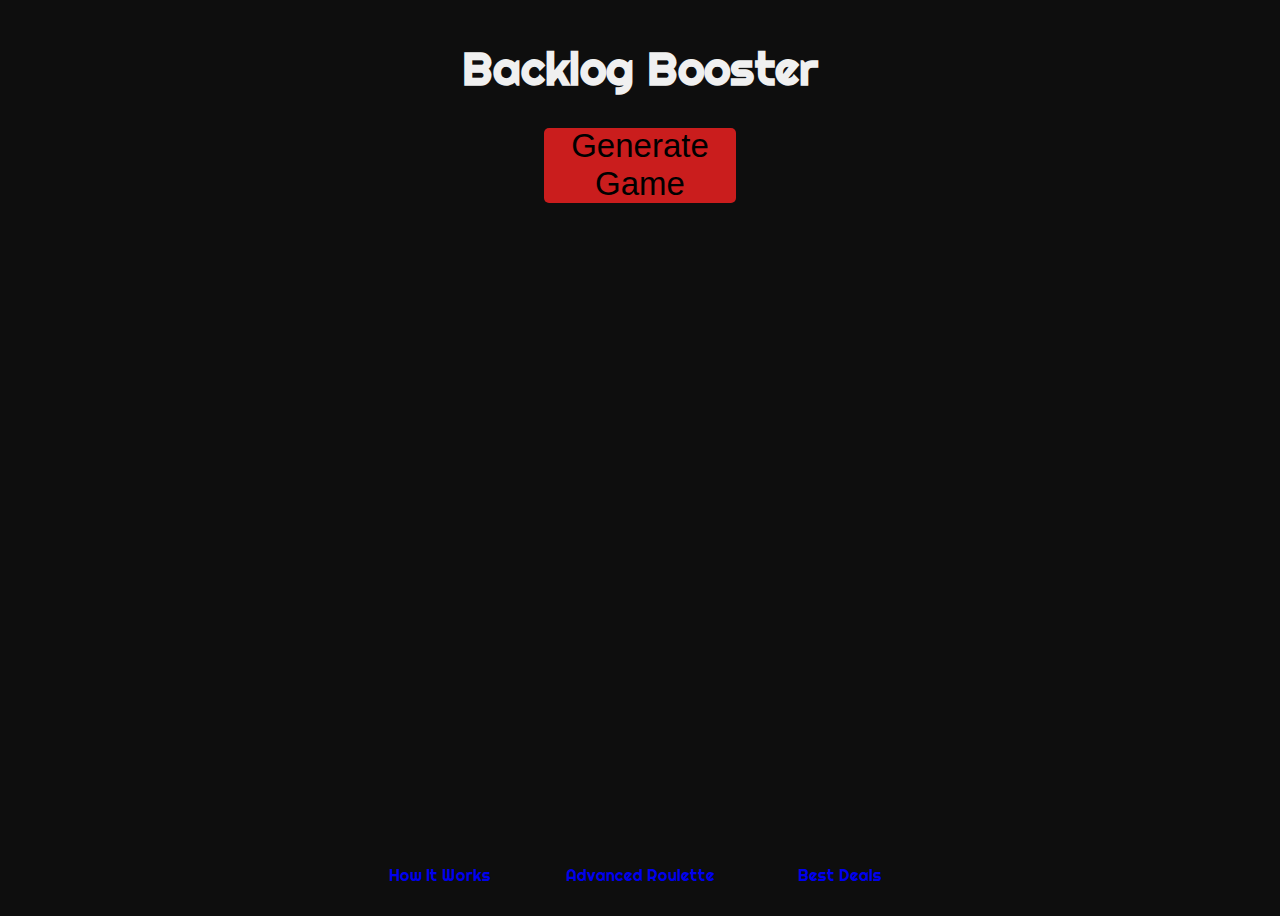
<file: index.html>
<!DOCTYPE html>
<html lang="en">
<head>
    <meta charset="UTF-8">
    <meta http-equiv="X-UA-Compatible" content="IE=edge">
    <meta name="viewport" content="width=device-width, initial-scale=1.0">
    <title>I'm Feeling Lucky</title>
    <link rel="stylesheet" href="index.css">
    <link rel="preconnect" href="https://fonts.googleapis.com">
    <link rel="preconnect" href="https://fonts.gstatic.com" crossorigin>
    <link href="https://fonts.googleapis.com/css2?family=Righteous&display=swap" rel="stylesheet"> 
</head>
<body>
    <h1>Backlog Booster</h1>
    <div class = "submission">
        <button class = "gameButton", type = "button">
            Generate Game
        </button>
    </div>
    <div class = "games">

    </div>
    <div class = "background">

    </div>
    <div class = "footer">
        <a href="howitworks.html" style = "text-decoration: none">How It Works</a>
        <a href="specificsearch.html" style = "text-decoration: none">Advanced Roulette</a>
        <a href="bestdeals.html" style = "text-decoration: none">Best Deals</a>
    </div>
</body>
<script src = "promise.js"></script>
<script src = "background.js"></script>
</html>
</file>
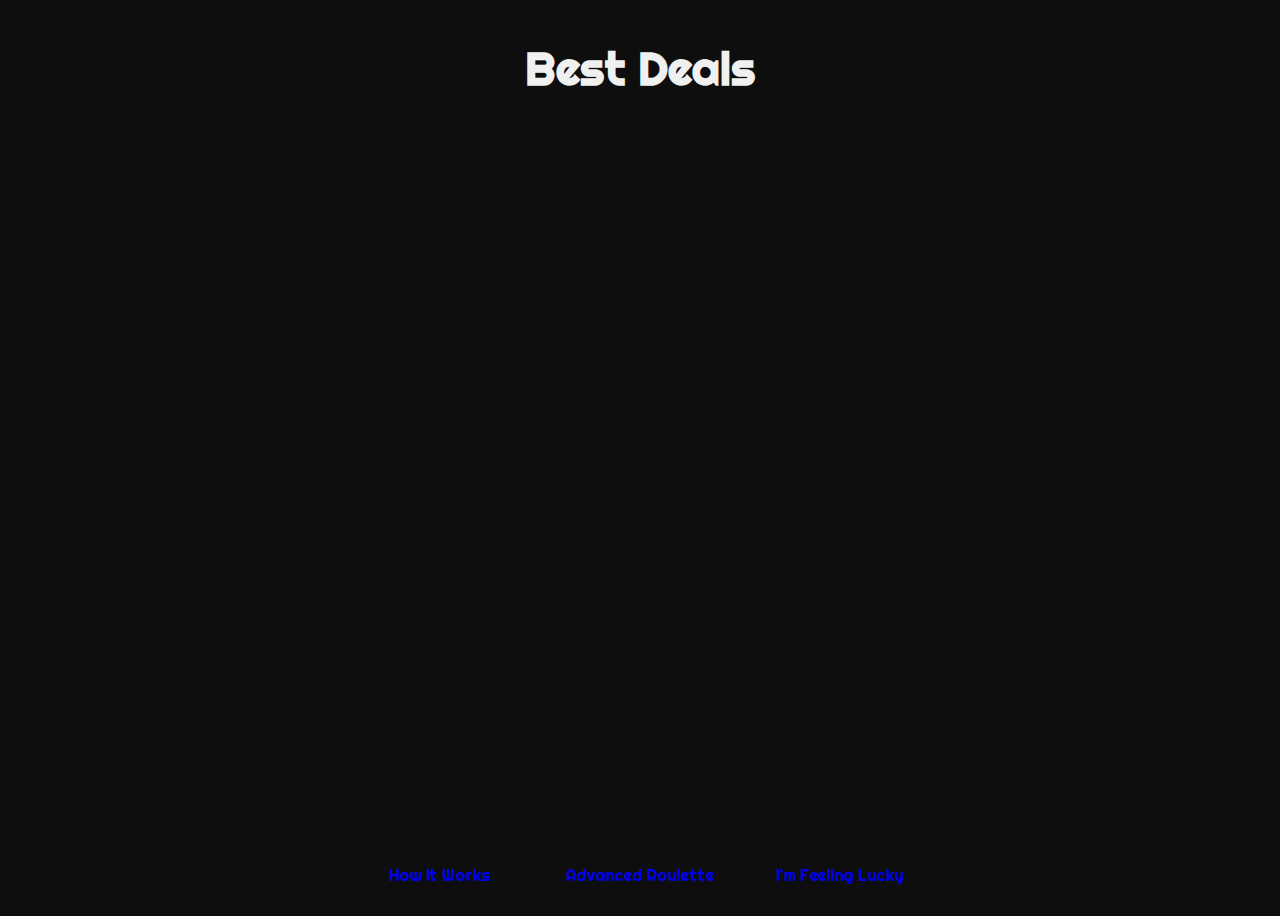
<file: bestdeals.html>
<!DOCTYPE html>
<html lang="en">
<head>
    <meta charset="UTF-8">
    <meta http-equiv="X-UA-Compatible" content="IE=edge">
    <meta name="viewport" content="width=device-width, initial-scale=1.0">
    <title>Best Deals</title>
    <link rel="stylesheet" href="bestdeals.css">
    <link rel="preconnect" href="https://fonts.googleapis.com">
    <link rel="preconnect" href="https://fonts.gstatic.com" crossorigin>
    <link href="https://fonts.googleapis.com/css2?family=Righteous&display=swap" rel="stylesheet"> 
</head>
<body>
    <h1>Best Deals</h1>
    <div class = "listContainer">

    </div>
    
    <div class = "footer">
        <a href="howitworks.html" style = "text-decoration: none">How It Works</a>
        <a href="specificsearch.html" style = "text-decoration: none">Advanced Roulette</a>
        <a href="index.html" style = "text-decoration: none">I'm Feeling Lucky</a>
    </div>

    <div class = "background">

    </div>
</body>
<script src = "background.js"></script>
<script src="bestdeal.js"></script>
</html>
</file>
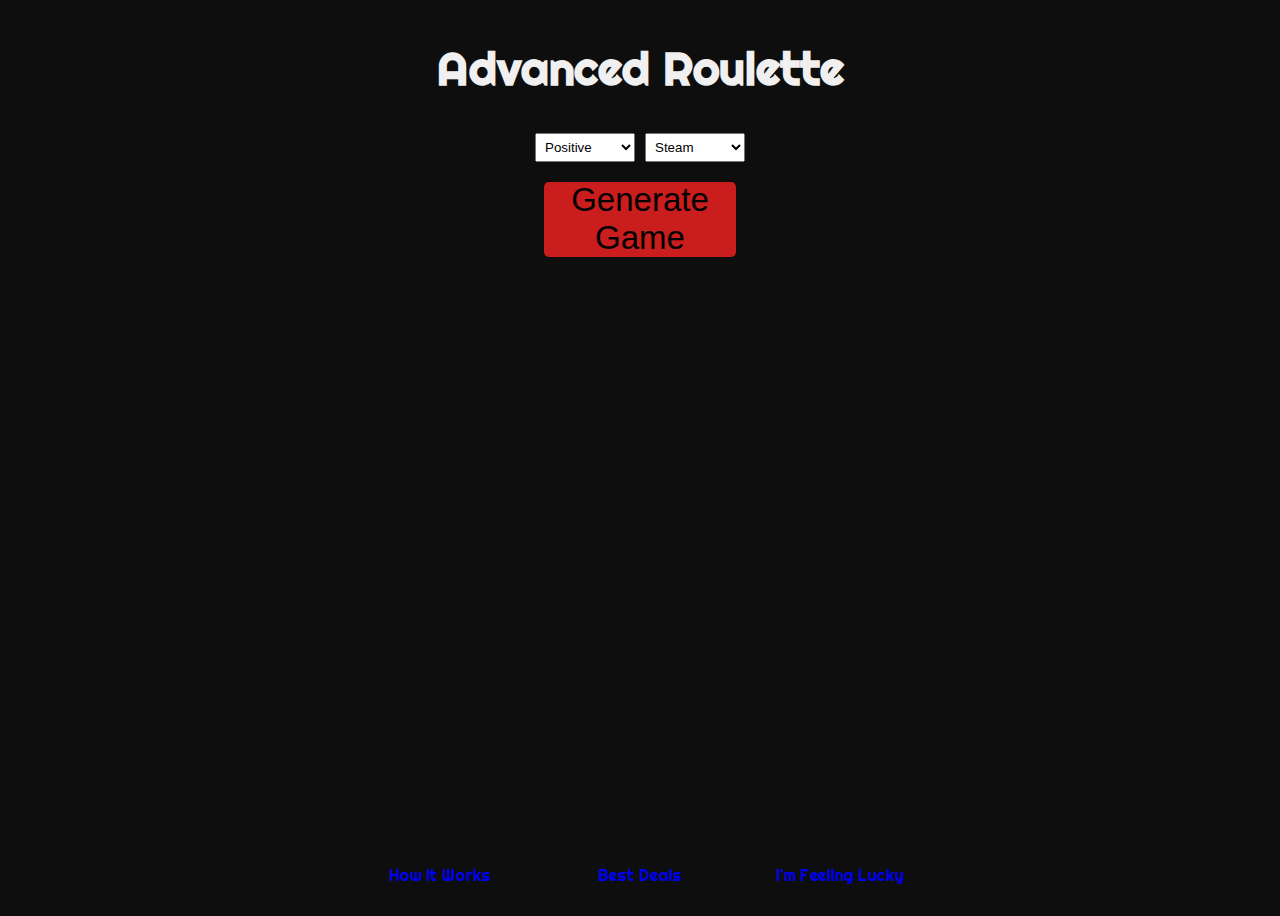
<file: specificsearch.html>
<!DOCTYPE html>
<html lang="en">
<head>
    <meta charset="UTF-8">
    <meta http-equiv="X-UA-Compatible" content="IE=edge">
    <meta name="viewport" content="width=device-width, initial-scale=1.0">
    <title>Advanced Roulette</title>
    <link rel="stylesheet" href="advancedroulette.css">
    <link rel="preconnect" href="https://fonts.googleapis.com">
    <link rel="preconnect" href="https://fonts.gstatic.com" crossorigin>
    <link href="https://fonts.googleapis.com/css2?family=Righteous&display=swap" rel="stylesheet"> 
</head>
<body>
    <h1>Advanced Roulette</h1>

    <div class = "dropdown">
        <label class = "review" for="review"></label>
        <select name="review" id="review">
            <option value="70">Positive</option>
            <option value="40">Mixed</option>
            <option value="0">Any</option>
        </select>
        <label for="store"></label>
        <select name="store" id="store">
            <option value = "1">Steam</option>
            <option value = "2">GamersGate</option>
            <option value = "3">Green Man Gaming</option>
            <option value = "4">Amazon</option>
            <option value = "5">Gamestop</option>
            <option value = "6">Direct2Drive</option>
            <option value = "7">GoG</option>
            <option value = "8">Origin</option>
            <option value = "9">Get Games</option>
            <option value = "10">Shiny Loot</option>
            <option value = "11">Humble Store</option>
            <option value = "12">Desura</option>
            <option value = "13">Uplay</option>
            <option value = "14">IndieGameStand</option>
            <option value = "15">Fanatical</option>
            <option value = "16">Gamesrocket</option>
            <option value = "17">Games Republic</option>
            <option value = "18">SilaGames</option>
            <option value = "19">Playfield</option>
            <option value = "20">ImperialGames</option>
            <option value = "21">WinGameStore</option>
            <option value = "22">FunStockDigital</option>
            <option value = "23">GameBillet</option>
            <option value = "24">Voidu</option>
        </select>    
    </div>
    <button class = "gameButton", type = "button">
        Generate Game
    </button>

    <div class = "gameDoc">

    </div>
    <div class = "background">

    </div>

    <div class = "footer">
        <a href="howitworks.html" style = "text-decoration: none">How It Works</a>
        <a href="bestdeals.html" style = "text-decoration: none">Best Deals</a>
        <a href="index.html" style = "text-decoration: none">I'm Feeling Lucky</a>
    </div>
</body>
<script src = "background.js"></script>
<script src = "advroulette.js"></script>
</html>
</file>
<file: index.css>
@import url("background.css");

body {
    background-color: #0E0E0E;
    color: #f0f0f0;
    font-family: 'Righteous', cursive;
    min-height: 100vh;
    display: flex;
    flex-direction: column;
}

h1 {
    display: flex; 
    justify-content: center;
    font-size: 46px;
    text-align: center;
}

a:visited {
    color: #f0f0f0;
}

a:active {
    color: #f0f0f0;
}

.footer {
    color: #f0f0f0;
    display: grid;
    grid-template-columns: repeat(3, 200px);
    justify-content: center;
    align-items: center;
    width: auto;
    min-width: 200px;
    height: 65px;
    margin-top: auto;
    text-align: center;
    background-color: #0e0e0e;
}

.gameButton {
    display: flex;
    justify-content: center;
    margin-left: auto;
    margin-right: auto;
    border: none;
    border-radius: 5px;
    background-color: rgb(202, 29, 29);
    width: 15vw;
    height: 7.5vh;
    font-size: 33px;
    max-width: 288px;
    max-height: 71px;
    min-height: 75px;
    min-width: 175px;
    align-items: center;
}

.submission {
    display: flex;
    justify-content: center;
    z-index: 1;
}
.games {
    display: flex;
    text-align: center;
    height: auto;
    z-index: 0;
    max-width:15vw;
    min-width: 225px;
    flex-direction: column;
    margin-left: auto;
    margin-right: auto;
    font-size: 25px;
}

.games img {
    height: 95px;
    width: 240px;
    border-radius: 5px;
    border: 1px solid #f0f0f0
}

.games img:hover {
    transform: scale(1.1)
}

.gameButton:hover{
    background-color: rgb(255, 35, 35);
}
.gameButton:active {
    transform: scale(.95);
}

@media only screen and (max-width: 812px){
    .footer {
            color: #f0f0f0;
            display: grid;
            grid-template-columns: 200px;
            justify-content: center;
            align-items: center;
            width: 100vw;
            min-width: 200px;
            height: auto;
            margin-top: auto;
            text-align: center;
            background-color: #0e0e0e;
    }
    .gameDoc img {
        margin-left: -9px;
    }
    .footer a {
        margin-left: -16px;
    }

}
</file>
<file: bestdeals.css>
@import url("background.css");

body {
    background-color: #0E0E0E;
    color: #f0f0f0;
    font-family: 'Righteous', cursive;
    max-width: 100vw;
    min-height: 100vh;
    display: flex;
    flex-direction: column;
}

h1 {
    display: flex; 
    justify-content: center;
    z-index: 1;
    font-size: 46px;
}

a:visited {
    color: #f0f0f0;
}

a:active {
    color: #f0f0f0;
}

.footer {
    color: #f0f0f0;
    display: grid;
    grid-template-columns: repeat(3, 200px);
    justify-content: center;
    align-items: center;
    width: auto;
    min-width: 200px;
    height: 65px;
    margin-top: auto;
    text-align: center;
    background-color: #0e0e0e;
}

.listContainer {
    display: grid;
    grid-template-columns: repeat(2, 400px);
    justify-content: center;
    text-align: center;
    height: 50vh;
    object-fit: fill;
}

.listContainer img{
    height: 90px;
    width: 240px;
    border-radius: 5px; 
    border: 1px solid #f0f0f0
}

.listContainer img:hover{
    transform: scale(1.1)
}

@media only screen and (max-width: 812px){

    .listContainer {
        grid-template-columns: 375px;
        overflow-y: auto;
        height: 100%;
        }

    .footer {
            color: #f0f0f0;
            display: grid;
            grid-template-columns: 200px;
            justify-content: center;
            align-items: center;
            width: 100vw;
            min-width: 200px;
            height: auto;
            margin-top: auto;
            text-align: center;
            background-color: #0e0e0e;
    }

    .gameDoc img {
        margin-left: -9px;
    }

    .footer a {
        margin-left: -16px;
    }

    
}
</file>
<file: advancedroulette.css>
@import url("background.css");

body {
    background-color: #0E0E0E;
    color: #f0f0f0;
    font-family: 'Righteous', cursive;
    min-height: 100vh;
    display: flex;
    flex-direction: column;
}

h1 {
    display: flex; 
    justify-content: center;
    font-size: 46px;
    text-align: center;
}

.gameButton {
    display: flex;
    justify-content: center;
    margin-left: auto;
    margin-right: auto;
    border: none;
    border-radius: 5px;
    background-color: rgb(202, 29, 29);
    width: 15vw;
    height: 7.5vh;
    font-size: 33px;
    max-width: 288px;
    max-height: 71px;
    min-height: 75px;
    min-width: 175px;
    align-items: center;
}
.gameButton:hover {
    background-color: rgb(255, 35, 35);
}
.gameButton:active {
    transform: scale(.95);
}

.gameDoc {
    display: flex;
    justify-content: center;
    text-align: center;
    height: auto;
    z-index: 0;
    max-width:15vw;
    min-width: 225px;
    flex-direction: column;
    margin-left: auto;
    margin-right: auto;
    font-size: 25px;
}

.gameDoc img {
    width: 240px;
    height: 90px;
    border-radius: 5px;
    border: 1px solid #f0f0f0
}
.gameDoc img:hover{
    transform: scale(1.1)
}

a:visited {
    color: #f0f0f0;
}

a:active {
    color: #f0f0f0;
}

.dropdown{
    display: flex;
    justify-content: center;
    margin-bottom: 15px;
}

#review, #store {
    width: 100px;
    padding: 5px;
    margin: 5px;
}

.footer {
    color: #f0f0f0;
    display: grid;
    grid-template-columns: repeat(3, 200px);
    justify-content: center;
    align-items: center;
    width: auto;
    min-width: 200px;
    height: 65px;
    margin-top: auto;
    text-align: center;
    background-color: #0e0e0e;
}

@media only screen and (max-width: 812px){
    .footer {
            color: #f0f0f0;
            display: grid;
            grid-template-columns: 200px;
            justify-content: center;
            align-items: center;
            width: 100vw;
            min-width: 200px;
            height: auto;
            margin-top: auto;
            text-align: center;
            background-color: #0e0e0e;
    }

    .gameDoc img {
        margin-left: -9px;
    }

    .footer a {
        margin-left: -16px;
    }

}
</file>
